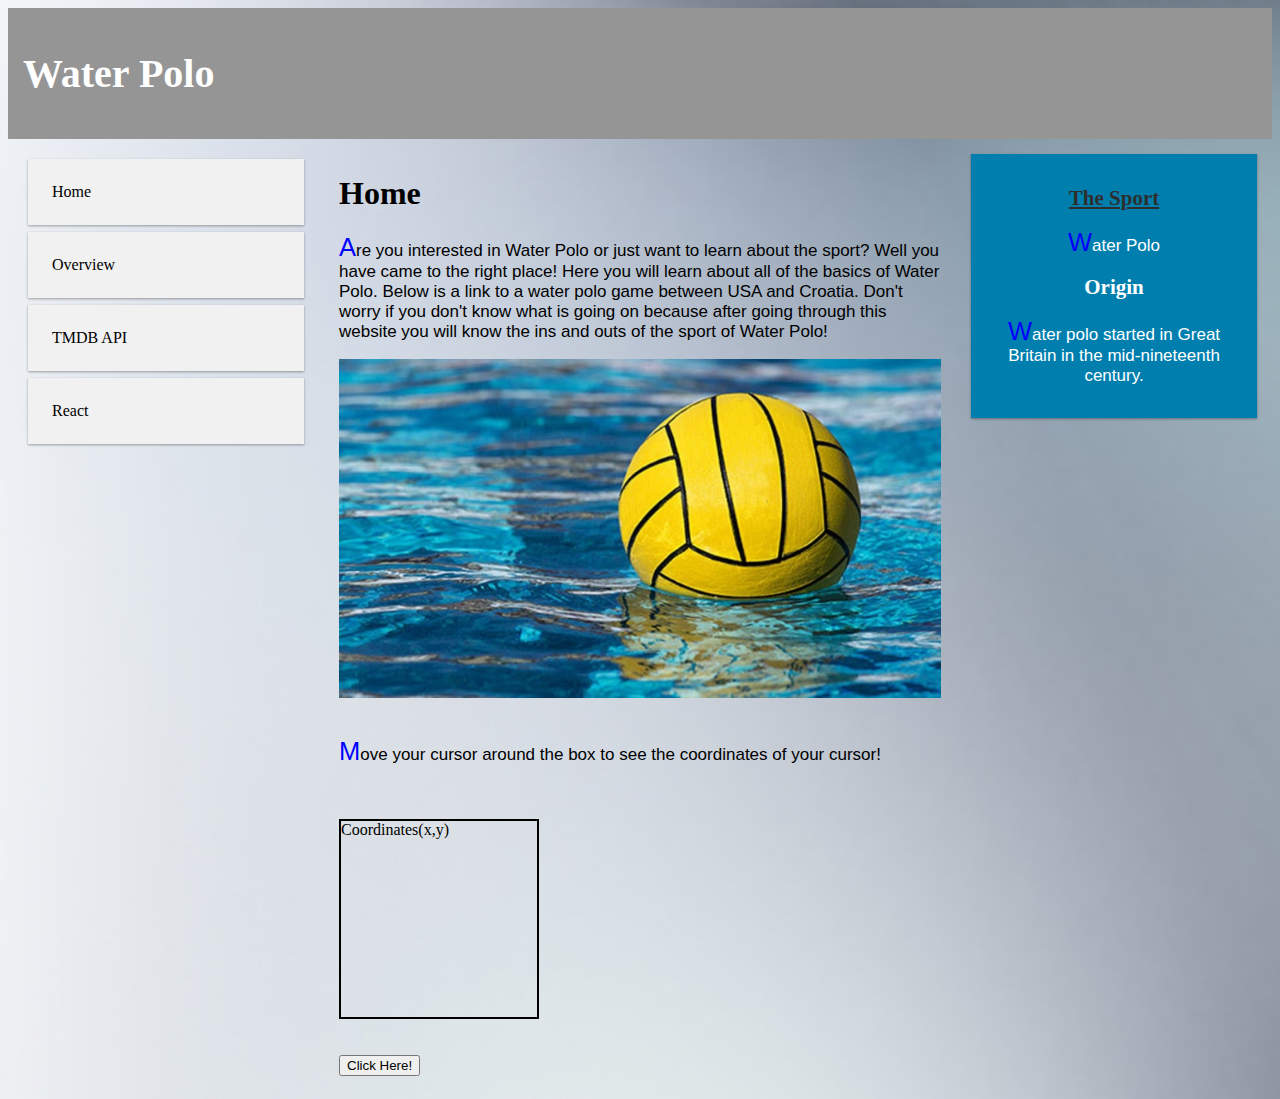
<file: index.html>
<!DOCTYPE html>
<html lang="en">
    <head>
        <meta name="viewport" content="width=device-width, initial-scale=1.0">
        <title>Water Polo</title>
        <link rel="stylesheet" href="style.css">
    </head>

    <body>
        <div class="header">
            <h1>Water Polo</h1>
        </div>

        <div class="sidebar">
            <div class="col-3 col-s-3 menu">
                <ul>
                    <li><a class="current" href="index.html">Home</a></li>
                    <li><a href="overview.html">Overview</a></li>
                    <li><a href="api.html">TMDB API</a></li>
                    <li><a href="react.html">React</a></li>
                </ul>
            </div>

            <div class="col-6 col-s-9">
                <h1>Home</h1>
                <p>
                    Are you interested in Water Polo or just want to learn about the sport? Well you have came to the right place! Here you will learn about all of the basics of Water Polo. Below is a link to a water polo game between
                    USA and Croatia. Don't worry if you don't know what is going on because after going through this website you will know the ins and outs of the sport of Water Polo!
                </p>
                <img src="waterpoloball.jpg" alt="Polo Ball" width="460" height="345">
                <br></br>
                
                <P>Move your cursor around the box to see the coordinates of your cursor!</p>
                
                <br></br>

                <div onmousemove="mouseMove(event)" onmouseout="mouseOut()" id="div1">Coordinates(x,y)</div>
                <br></br>
                <button onclick="addImg()">Click Here!</button>
                <div id="newPic"></div>
                <div id="newMessage"></div>
                <script src="script.js"></script>
            </div>

            <div class="col-3 col-s-12">
                <div class="rightBox">
                    <h2>The Sport</h2>
                    <p>Water Polo</p>
                    <h2>Origin</h2>
                    <p>Water polo started in Great Britain in the mid-nineteenth century.</p>
                </div>
            </div>
        </div>

    </body>
</html>
</file>
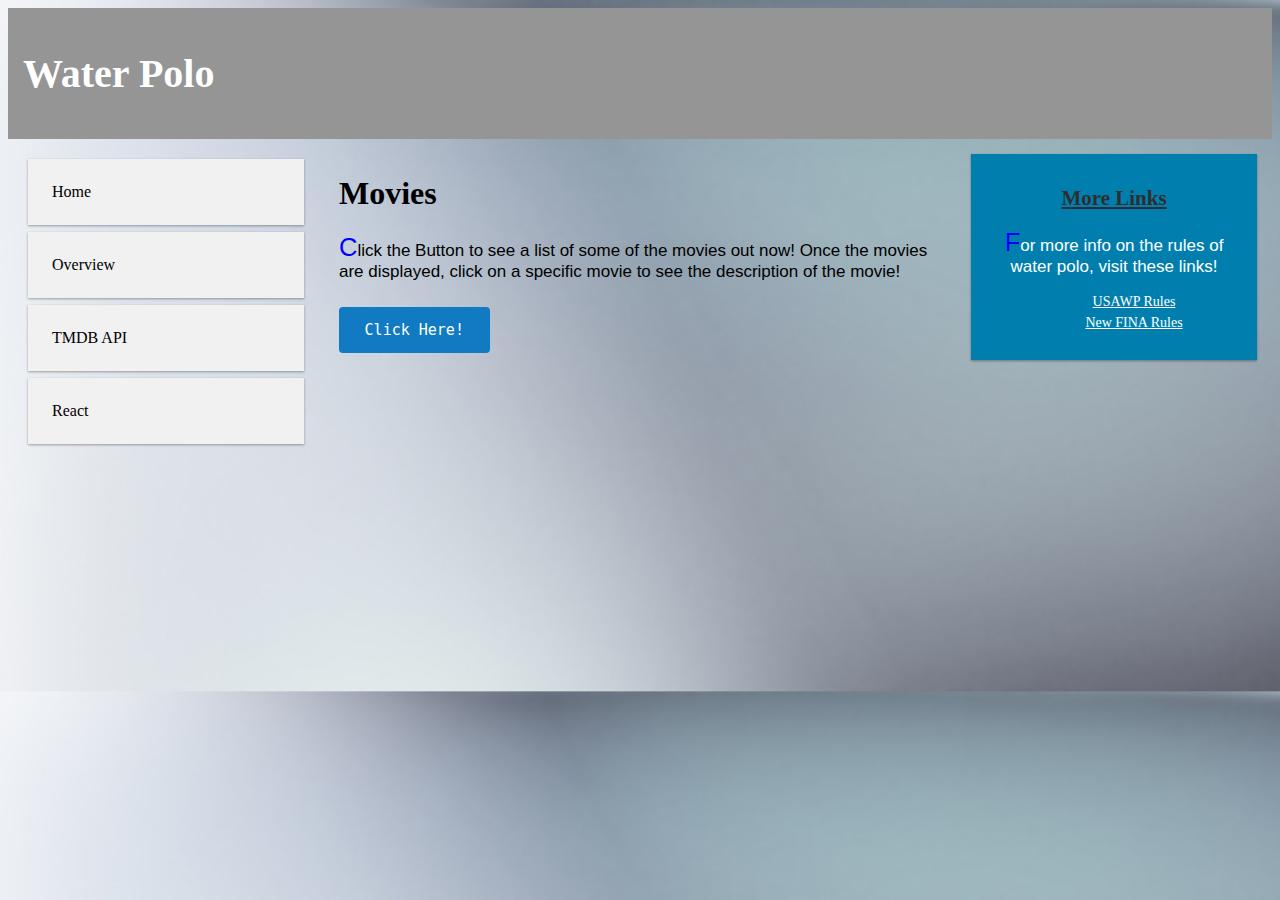
<file: api.html>
<!DOCTYPE html>
<html>
    <head>
        <meta name="viewport" content="width=device-width, initial-scale=1.0">
        <title>Water Polo</title>
        <link rel="stylesheet" href="style.css">
    </head>
    <body>
        
        <div class="header">
            <h1>Water Polo</h1>
        </div>

        <div class="sidebar">
            <div class="col-3 col-s-3 menu">
                <ul>
                    <li><a href="index.html">Home</a></li>
                    <li><a href="overview.html">Overview</a></li>
                    <li><a class="current" href="api.html">TMDB API</a></li>
                    <li><a href="react.html">React</a></li>
                </ul>
            </div>
            
            <div class="col-6 col-s-9">
                <h1>Movies</h1>
                <p>Click the Button to see a list of some of the movies out now! Once the movies are displayed, click on a specific movie
                    to see the description of the movie!</p>
                <button onclick="fetchMovies()" class="movieButton">Click Here!</button>
                <ul id="movies"></ul>
                <script src="script.js"></script>
            </div>
            
            <div class="col-3 col-s-12">
                <div class="rightBox">
                    <h2>More Links</h2>
                    <p>For more info on the rules of water polo, visit these links!</p>
                    <ul>
                        <li><a href="https://usawaterpolo.org/sports/2018/11/28/resources-understanding-the-game-html.aspx">USAWP Rules</a></li>
                        <li><a href="https://usawaterpolo.org/news/2019/1/28/events-usa-water-polo-announces-implementation-of-new-fina-water-polo-rules.aspx">New FINA Rules</a></li>
                    </ul>
                </div>
            </div>
        </div>
        
    </body>
</html>
</file>
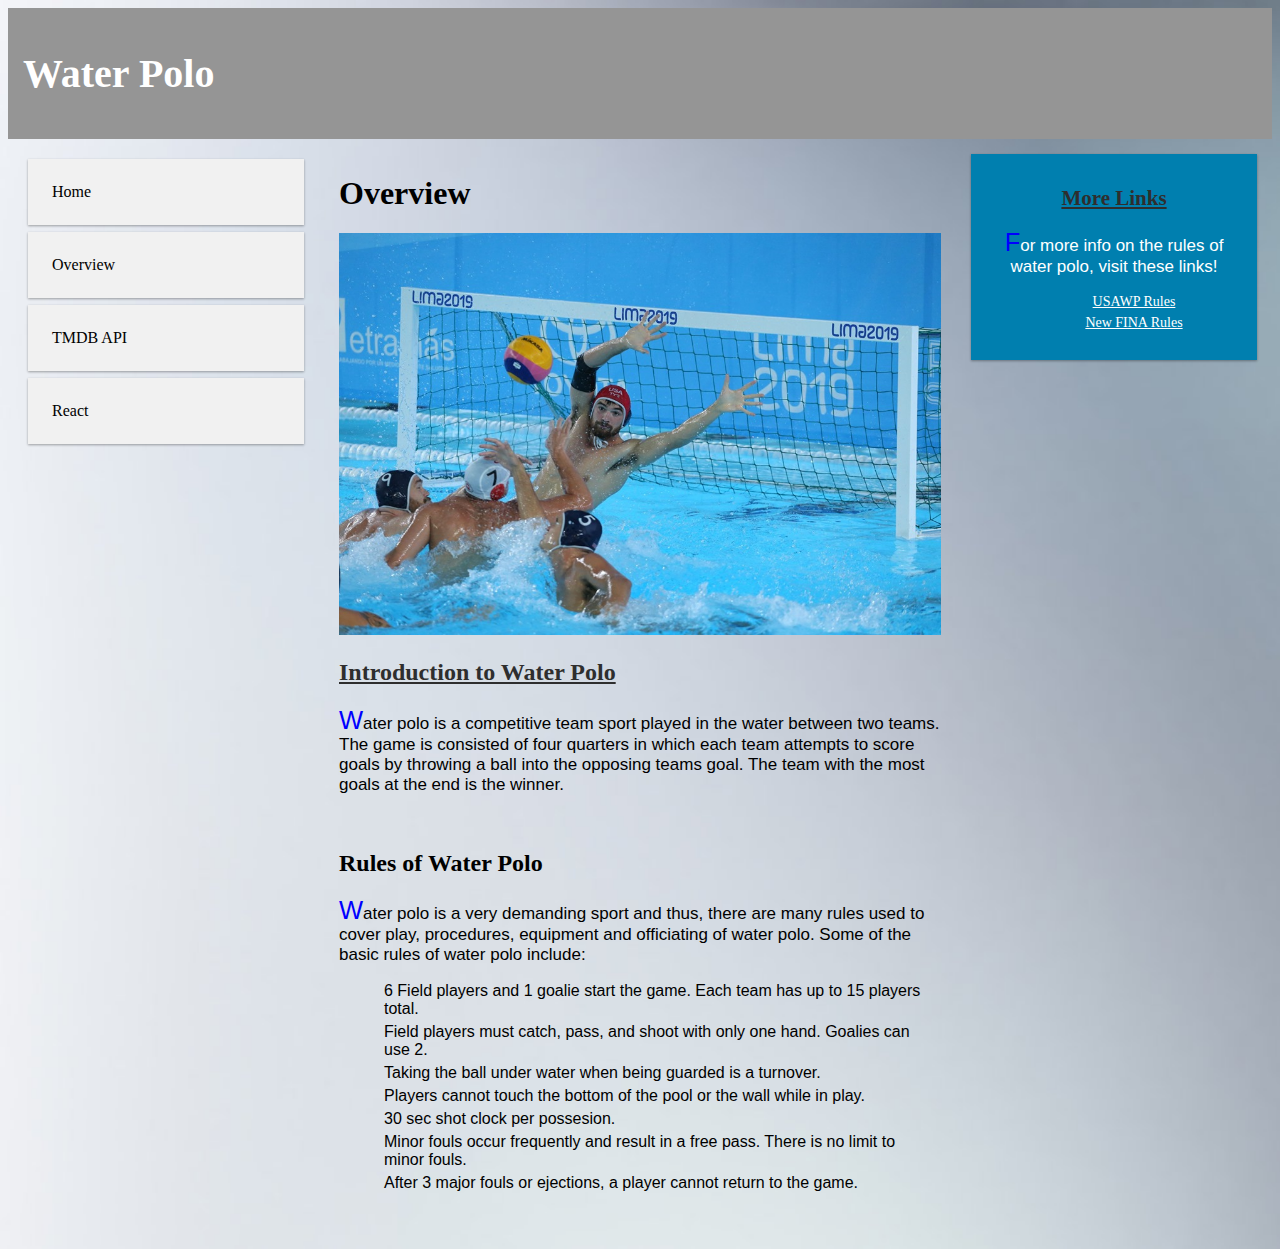
<file: overview.html>
<!DOCTYPE html>
<html lang="en">
    <head>
        <meta name="viewport" content="width=device-width, initial-scale=1.0">
        <title>Water Polo</title>
        <link rel="stylesheet" href="style.css">
    </head>

    <body>

        <div class="header">
            <h1>Water Polo</h1>
        </div>

        <div class="sidebar">
            <div class="col-3 col-s-3 menu">
                <ul>
                    <li><a href="index.html">Home</a></li>
                    <li><a class="current" href="overview.html">Overview</a></li>
                    <li><a href="api.html">TMDB API</a></li>
                    <li><a href="react.html">React</a></li>
                </ul>
            </div>

            <div class="col-6 col-s-9">
                <h1>Overview</h1>
                <img src="usawp.jpg" alt="USAWP">
                <h2>Introduction to Water Polo</h2>
                <p>
                    Water polo is a competitive team sport played in the water between two teams. The game is consisted of four quarters in which each team attempts to score goals by throwing a ball into the opposing teams goal.
                    The team with the most goals at the end is the winner.
                </p>

                <br>

                <h2><strong>Rules of Water Polo</strong></h2>
                <p>
                    Water polo is a very demanding sport and thus, there are many rules used to cover play, procedures, equipment and officiating of water polo. Some of the basic rules of water polo include:
                </p>

                <div class="list">
                    <ul>
                        <li> 6 Field players and 1 goalie start the game. Each team has up to 15 players total.</li>
                        <li> Field players must catch, pass, and shoot with only one hand. Goalies can use 2. </li>
                        <li> Taking the ball under water when being guarded is a turnover. </li>
                        <li> Players cannot touch the bottom of the pool or the wall while in play. </li>
                        <li> 30 sec shot clock per possesion. </li>
                        <li> Minor fouls occur frequently and result in a free pass.  There is no limit to minor fouls.</li>
                        <li> After 3 major fouls or ejections, a player cannot return to the game. </li>
                    </ul>
                </div>

                <br>

            </div>

            <div class="col-3 col-s-12">
                <div class="rightBox">
                    <h2>More Links</h2>
                    <p>For more info on the rules of water polo, visit these links!</p>
                    <ul>
                        <li><a href="https://usawaterpolo.org/sports/2018/11/28/resources-understanding-the-game-html.aspx">USAWP Rules</a></li>
                        <li><a href="https://usawaterpolo.org/news/2019/1/28/events-usa-water-polo-announces-implementation-of-new-fina-water-polo-rules.aspx">New FINA Rules</a></li>
                    </ul>

                </div>
            </div>
        </div>


    </body>
 </html>
</file>
<file: style.css>
* {
  box-sizing: border-box;
}

img {
  width: 100%;
  height: auto;
}

body {
  background-image: url("pic2.jpg");
  -webkit-background-size: cover;
  -moz-background-size: cover;
  -o-background-size: cover;
  background-size: cover;

}

.sidebar:after {
  content: "";
  clear: both;
  display: table;
}

[class*="col-"] {
  float: left;
  padding: 15px;
  width: 100%;
}

@media only screen and (min-width: 600px) {
  .col-s-1 {width: 8.33%;}
  .col-s-2 {width: 16.66%;}
  .col-s-3 {width: 25%;}
  .col-s-4 {width: 33.33%;}
  .col-s-5 {width: 41.66%;}
  .col-s-6 {width: 50%;}
  .col-s-7 {width: 58.33%;}
  .col-s-8 {width: 66.66%;}
  .col-s-9 {width: 75%;}
  .col-s-10 {width: 83.33%;}
  .col-s-11 {width: 91.66%;}
  .col-s-12 {width: 100%;}
}

@media only screen and (min-width: 768px) {
  .col-1 {width: 8.33%;}
  .col-2 {width: 16.66%;}
  .col-3 {width: 25%;}
  .col-4 {width: 33.33%;}
  .col-5 {width: 41.66%;}
  .col-6 {width: 50%;}
  .col-7 {width: 58.33%;}
  .col-8 {width: 66.66%;}
  .col-9 {width: 75%;}
  .col-10 {width: 83.33%;}
  .col-11 {width: 91.66%;}
  .col-12 {width: 100%;}
}


.header {
  background-color: #959595;
  color: #ffffff;
  padding: 15px;
}

.header h1 {
    font-size: 40px;
}

.menu ul {
  list-style-type: none;
  margin: 0;
  padding: 0;
}

.menu li {
  padding: 8px;
  margin-bottom: 7px;
  background-color: #f1f1f1;
  box-shadow: 0 1px 3px rgba(0,0,0,0.12), 0 1px 2px rgba(0,0,0,0.24);
}

.menu ul li a {
  text-decoration: none;
  color: black;
}

.menu a {
  display: block;
  color: black;
  padding: 16px;
  text-decoration: none;
}

.menu a:hover {
  color: white;
}

.menu li:hover {
  background-color: #0000A0;
  color: white;

}

.menu ul:hover {
  color: #ffffff;
}

.rightBox {
  background-color: #007faf;
  padding: 15px;
  color: #ffffff;
  text-align: center;
  font-size: 14px;
  box-shadow: 0 1px 3px rgba(0,0,0,0.12), 0 1px 2px rgba(0,0,0,0.24);
}

.footer {
  background-color: #0099cc;
  color: #ffffff;
  text-align: center;
  font-size: 12px;
  padding: 15px;
}

#emailForm input:focus {
  background-color: yellow;
}

#emailForm input:invalid {
  border: 2px solid red;
}


h2:first-of-type {
  color: #2e2e2e;
  text-decoration: underline;
}

p::first-letter {
  font-size: 150%;
  color: #0000FF;
}

.rightBox ul li {
  list-style-type: none;
}

.rightBox ul li a {
  color: white;
}

.rightBox ul li a:hover {
  color: black;
}

p {
  font-family: sans-serif;
  font-size: 17px;

}

.list ul li {
  font-family: sans-serif;
}

.addImage {
  display: block;
  margin-left: auto;
  border-radius: 50%;
  margin-right: auto;
  width: 200px;
  height: auto;
}

#div1 {
    width: 200px;
    height: 200px;
    border: 2px solid black;
}

.tonyA {
    font-family: Lucida Console;
}

input[type=text]{
  width: 30%;
  padding: 8px 8px;
  margin: 8px 0;
  display: inline-block;
  border: 1px solid #ccc;
  border-radius: 4px;
  box-sizing: border-box;
}

input[type=email]{
  width: 30%;
  padding: 8px 2px;
  margin: 8px 0;
  display: inline-block;
  border: 1px solid #ccc;
  border-radius: 4px;
  box-sizing: border-box;
}

input[type=submit] {
  width: 50%;
  background-color: #258829;
  color: white;
  padding: 14px 20px;
  margin: 8px 0;
  border: none;
  border-radius: 4px;
  cursor: pointer;
}

input[type=submit]:hover {
  background-color: #45a049;
}

#movies {
    font-family: sans-serif;
    font-size: 20px;
}

.App{
  text-align: center;
  font-family: monospace;
  color: white;
}

.selected {
  background: linear-gradient(to right, #74ebd5, #acb6e5);
}

.options {
  padding: 10px;
  border: 3px solid #000;
  cursor: pointer;
  width:100%;
  background-color: white;
  color: black;
  font-family: monospace;
  font-weight: bold;
  cursor: pointer;
}

ul {
  list-style-type: none;
}

ul li {
  margin: 5px;
}

#finalQuiz {
  padding: 8px;
  border: 3px solid #000;
  background: linear-gradient(to right, #2c3e50, #bdc3c7);
}

.nextButton {
  font-family: monospace;
  width: 20%;
  background-color: #258829;
  color: white;
  padding: 14px 20px;
  margin: 8px 0;
  border: none;
  border-radius: 4px;
  cursor: pointer;
}

.nextButton:hover {
  background-color: #45a049;
}

#reactQuiz {
  color: white;
  text-align: center;
  font-family: monospace;
  font-size: 35px;
}

.button {
  font-family: monospace;
  width: 20%;
  background-color: #258829;
  color: white;
  padding: 14px 20px;
  margin: 8px 0;
  border: none;
  border-radius: 4px;
  cursor: pointer;
}

.button:hover {
  background-color: #45a049;
}

.scoreNum {
  color:white;
  font-family: monospace;
  font-size: 20px;
}

.correctAnswerP {
  font-family: monospace;
  font-size: 16px;
}

.movieButton {
  font-family: monospace;
  font-size: 15px;
  width: 25%;
  background-color: #107bc2;
  color: white;
  padding: 14px 20px;
  margin: 8px 0;
  border: none;
  border-radius: 4px;
  cursor: pointer;
}

.movieButton:hover {
  background-color: #555da5;
}
</file>
